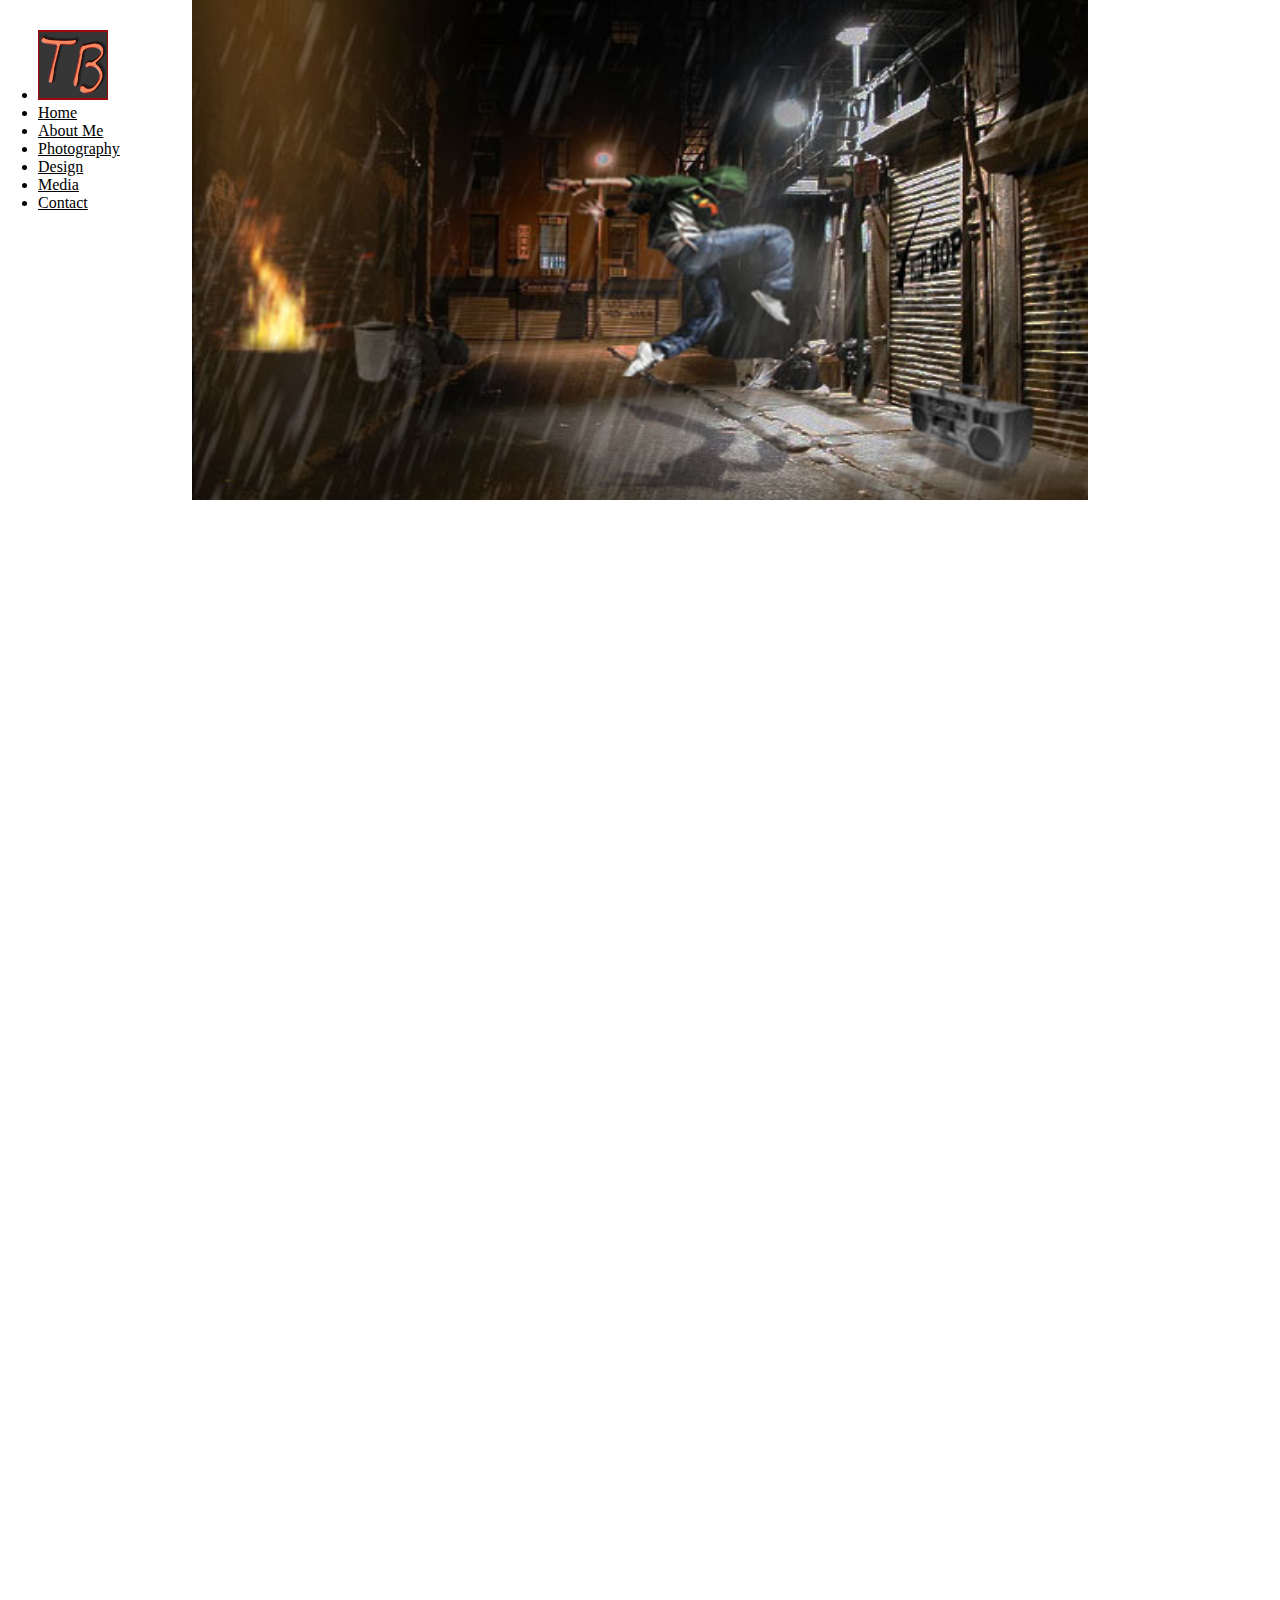
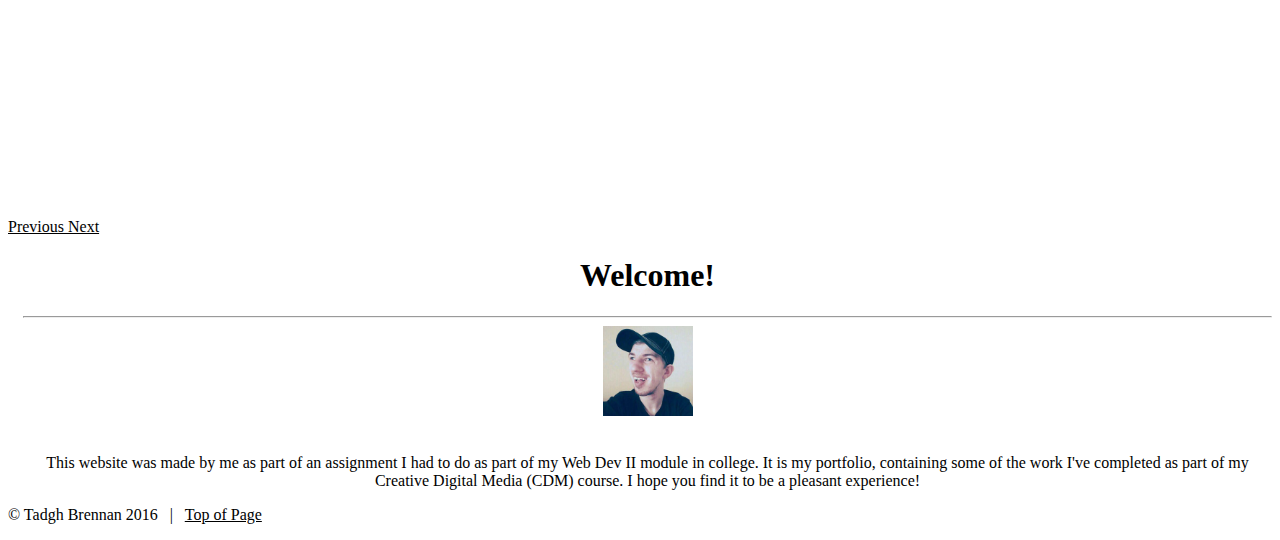
<file: index.html>
<!DOCTYPE html>
<html lang="en">
<head>
    <meta charset="utf-8">
    <title>Tadgh's Portfolio/Home</title>
    
    <link rel="stylesheet" href="https://maxcdn.bootstrapcdn.com/bootstrap/3.3.6/css/bootstrap.min.css" 
    integrity="sha384-1q8mTJOASx8j1Au+a5WDVnPi2lkFfwwEAa8hDDdjZlpLegxhjVME1fgjWPGmkzs7" crossorigin="anonymous">
    
   <link href="css/style.css" rel="stylesheet" type="text/css">
</head>

<body>
<div class="container">
<!--START NAVBAR-->
      <div class="nav">
        <nav>
		
          <ul class="nav nav-justified">
		    <li><img src="images/logotb.jpg" height="70" width="70"alt=""></li>
            <li><a href="index.html">Home</a></li>
			<li><a href="aboutme.html">About Me </a></li>
           	<li><a href="photography.html">Photography</a></li>
			<li><a href="design.html">Design</a></li>
            <li><a href="media.html">Media</a></li>
			<li><a href="contact.html">Contact</a></li>
          </ul>
        </nav>
      </div>
    <!--END NAVBAR-->
    
	<!--START CONTAINER-->
   <!-- Carousel-->
    <div id="myCarousel" class="carousel slide" data-ride="carousel">
      <!-- Indicators -->
      <ol class="carousel-indicators">
        <li data-target="#myCarousel" data-slide-to="0" class="active"></li>
        <li data-target="#myCarousel" data-slide-to="1"></li>
        <li data-target="#myCarousel" data-slide-to="2"></li>
      </ol>
      
      <div class="carousel-inner" role="listbox">
        <div class="item active">
          <img class="first-slide" src="images/finger.jpg" width="500" height="500"  alt="First slide">
          <div class="container">
            <div class="carousel-caption">
              
            </div>
          </div>
        </div>
 	
        <div class="item">
          <img class="second-slide" src="images/Brain 002.jpg" alt="Second slide">
          <div class="container">
            <div class="carousel-caption">
             
            </div>
          </div>
        </div>
        
        <div class="item">
          <img class="third-slide" src="images/AlleyDance.jpg" alt="Third slide">
          <div class="container">
            <div class="carousel-caption">
             
            </div>
          </div>
        </div>
      </div>
      
      <a class="left carousel-control" href="#myCarousel" role="button" data-slide="prev">
        <span class="glyphicon glyphicon-chevron-left" aria-hidden="true"></span>
        <span class="sr-only">Previous</span>
      </a>
      
      <a class="right carousel-control" href="#myCarousel" role="button" data-slide="next">
        <span class="glyphicon glyphicon-chevron-right" aria-hidden="true"></span>
        <span class="sr-only">Next</span>
      </a>
      
    </div><!-- / END .carousel -->
    
      </div>
    <!-- Page Content -->
    <div class="container2">

        <!-- Featurette -->
        <div class="featurette" >
           
            <h1>  Welcome! </h1>
			
		<hr>
		<img src="images/meimage.jpg" class="img-circle" alt="Circular Image">
		<br>
		<br>
            <p class="lead">  This website was made by me as part of an assignment I had to do as part of my Web Dev II module in college.
			It is my portfolio, containing some of the work I've completed as part of my Creative Digital Media (CDM) course. I hope you find it to be a pleasant 
			 experience!
        </div>
</div>
       

        <!-- Footer -->
        <footer>
            
                <div class="col-lg-12">
                    <p> &copy; Tadgh Brennan 2016  &nbsp; | &nbsp; <a href="#">Top of Page</a></p>
                </div>
            
        </footer>
		
		
	
    
    <!--END CONTAINER-->
    
 
</body>
	<!--JavaScript-->
    <script src="https://ajax.googleapis.com/ajax/libs/jquery/2.2.2/jquery.min.js"></script>
	<script src="https://maxcdn.bootstrapcdn.com/bootstrap/3.3.6/js/bootstrap.min.js" 
	integrity="sha384-0mSbJDEHialfmuBBQP6A4Qrprq5OVfW37PRR3j5ELqxss1yVqOtnepnHVP9aJ7xS" crossorigin="anonymous"></script>

</html>
</file>
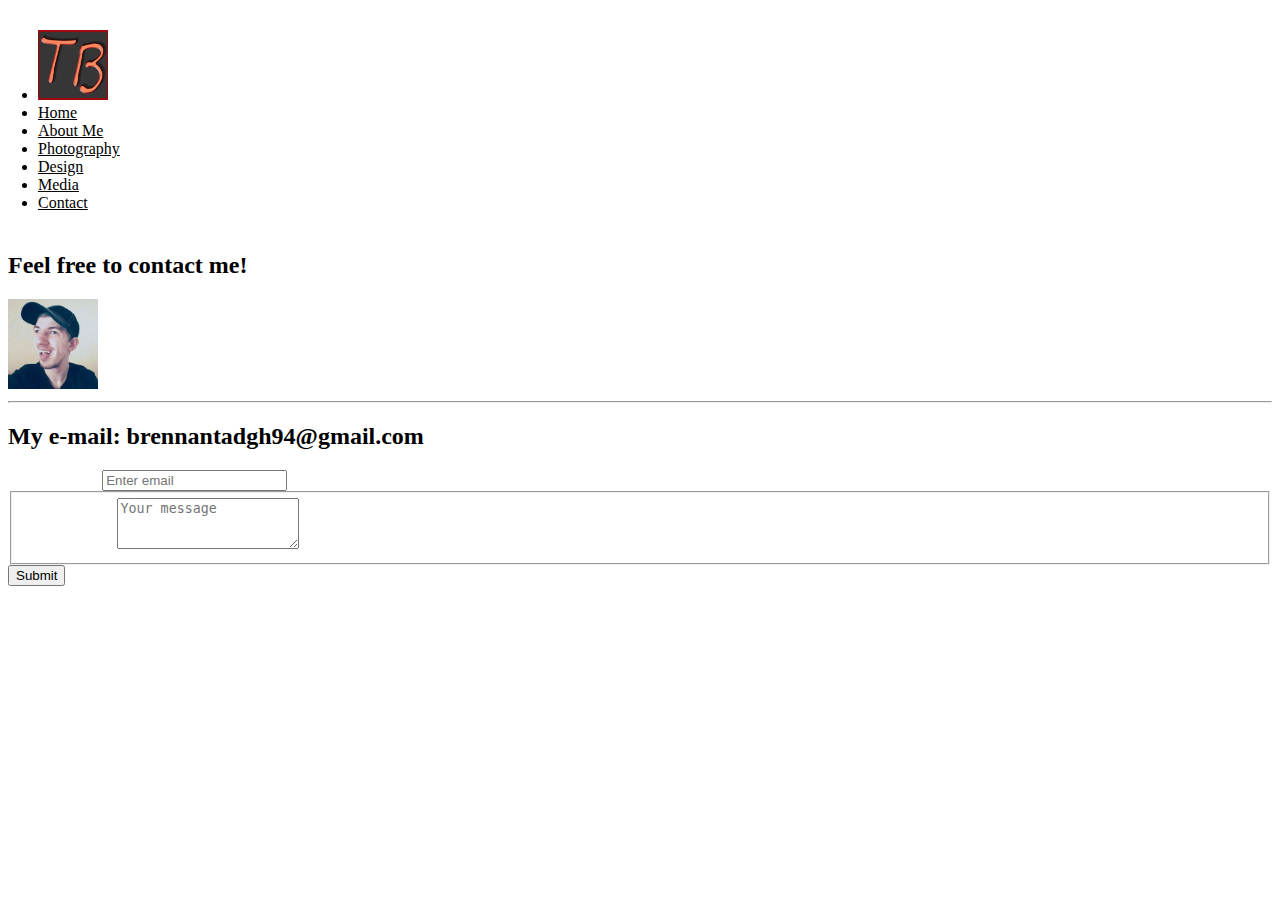
<file: contact.html>
<!DOCTYPE html>
<html lang="en">
<head>
    <meta charset="utf-8">
    <title>Tadgh's Portfolio/Home</title>
    
    <link rel="stylesheet" href="https://maxcdn.bootstrapcdn.com/bootstrap/3.3.6/css/bootstrap.min.css" 
    integrity="sha384-1q8mTJOASx8j1Au+a5WDVnPi2lkFfwwEAa8hDDdjZlpLegxhjVME1fgjWPGmkzs7" crossorigin="anonymous">
    
    <link href="css/style.css" rel="stylesheet" type="text/css">
</head>

<body>
<div class="container">
<!--START NAVBAR-->
      <div class="nav">
        <nav>
		
          <ul class="nav nav-justified">
		    <li><img src="images/logotb.jpg" height="70" width="70"alt=""></li>
            <li><a href="index.html">Home</a></li>
			<li><a href="aboutme.html">About Me </a></li>
           	<li><a href="photography.html">Photography</a></li>
			<li><a href="design.html">Design</a></li>
            <li><a href="media.html">Media</a></li>
			  <li><a href="contact.html">Contact</a></li>
          </ul>
        </nav>
      </div>
    <!--END NAVBAR-->
    
	<h2> Feel free to contact me!</h2>
	<img src="images/meimage.jpg" class="img-circle" width="500" height ="500"  alt="Circular Image">
	<hr>
	<h2> My e-mail: brennantadgh94@gmail.com </h2>
	
   <form>
  <div class="form-group">
    <label class="sr-only" for="exampleInputEmail3">Email address</label>
    <input type="email" class="form-control" id="exampleInputEmail3" placeholder="Enter email">
  </div>

  
  <fieldset class="form-group">
    <label for="exampleTextarea"> Your message</label>
    <textarea class="form-control" id="exampleTextarea" rows="3" placeholder="Your message"></textarea> 
  </fieldset>
    </form>
 
 <button type="submit" class="btn btn-primary">Submit</button>
</body>
	<!--JavaScript-->
    <script src="https://ajax.googleapis.com/ajax/libs/jquery/2.2.2/jquery.min.js"></script>
	<script src="https://maxcdn.bootstrapcdn.com/bootstrap/3.3.6/js/bootstrap.min.js" 
	integrity="sha384-0mSbJDEHialfmuBBQP6A4Qrprq5OVfW37PRR3j5ELqxss1yVqOtnepnHVP9aJ7xS" crossorigin="anonymous"></script>

</html>
</file>
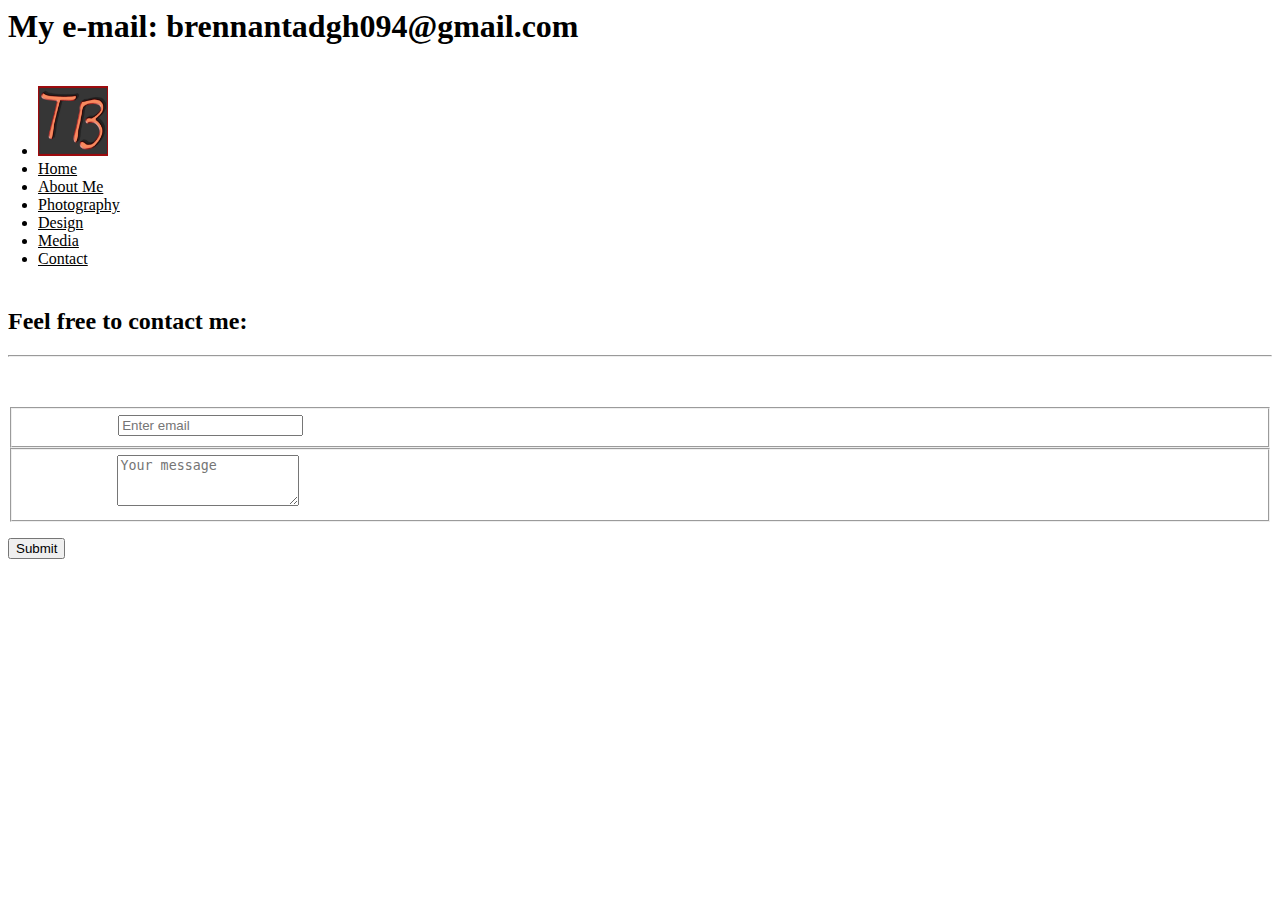
<file: test.html>
<h1> My e-mail: brennantadgh094@gmail.com </h1>

<!DOCTYPE html>
<html lang="en">
<head>
    <meta charset="utf-8">
    <title>Tadgh's Portfolio/Home</title>
    
    <link rel="stylesheet" href="https://maxcdn.bootstrapcdn.com/bootstrap/3.3.6/css/bootstrap.min.css" 
    integrity="sha384-1q8mTJOASx8j1Au+a5WDVnPi2lkFfwwEAa8hDDdjZlpLegxhjVME1fgjWPGmkzs7" crossorigin="anonymous">
    
    <link href="css/style.css" rel="stylesheet" type="text/css">
</head>

<body>
<div class="container">
<!--START NAVBAR-->
      <div class="nav">
        <nav>
		
          <ul class="nav nav-justified">
		    <li><img src="images/logotb.jpg" height="70" width="70"alt=""></li>
            <li><a href="index.html">Home</a></li>
			<li><a href="aboutme.html">About Me </a></li>
           	<li><a href="photography.html">Photography</a></li>
			<li><a href="Design.html">Design</a></li>
            <li><a href="media.html">Media</a></li>
			  <li><a href="contact.html">Contact</a></li>
          </ul>
        </nav>
      </div>
    <!--END NAVBAR-->
    
	<h2> Feel free to contact me: </h2>
	
	<hr>
	<p> My e-mail: brennantadgh094@gmail.com </p>
	
	<form>
 <fieldset class="form-group">
    <label for="exampleInputEmail1">Email address</label>
    <input type="email" class="form-control" id="exampleInputEmail1" placeholder="Enter email">
    <small class="text-muted">I'll never share your email with anyone else.</small>
  </fieldset>
  
  <fieldset class="form-group">
    <label for="exampleTextarea"> Your message</label>
    <textarea class="form-control" id="exampleTextarea" rows="3" placeholder="Your message"></textarea> 
  </fieldset>
    </form>
 
 <button type="submit" class="btn btn-primary">Submit</button>
</body>
	<!--JavaScript-->
    <script src="https://ajax.googleapis.com/ajax/libs/jquery/2.2.2/jquery.min.js"></script>
	<script src="https://maxcdn.bootstrapcdn.com/bootstrap/3.3.6/js/bootstrap.min.js" 
	integrity="sha384-0mSbJDEHialfmuBBQP6A4Qrprq5OVfW37PRR3j5ELqxss1yVqOtnepnHVP9aJ7xS" crossorigin="anonymous"></script>

</html>
</file>
<file: css/style.css>
.container {
background-color: white;
 background-repeat: no-repeat;
	color: white;
	width: 100%;
}

.container2 {

	color: black;
	width: 95;
	margin-left: 15px;
	text-align: center;
	
	
}

.carousel .item {
  height: 500px;
  background-color:transparent;
}
.carousel-inner > .item > img {
  position: absolute;
  top: 0;
  left: 15%;
  right: 15%;
  min-width:70%;
  height: 500px;
}

.nav {
	
	margin: 10px;
	width: 95%;
	padding: 5px;
	color:black;
	
	
}



.img-circle{
	width: 90px;
	height: 90px;
}
a {
	color: black;
}

h2 {
	color: black;
}
 
 hr {
	 color: black;
 }
.row{
	margin: 5px;
	background-color: lightgray;
	padding-top: 5px;
	
}
</file>
